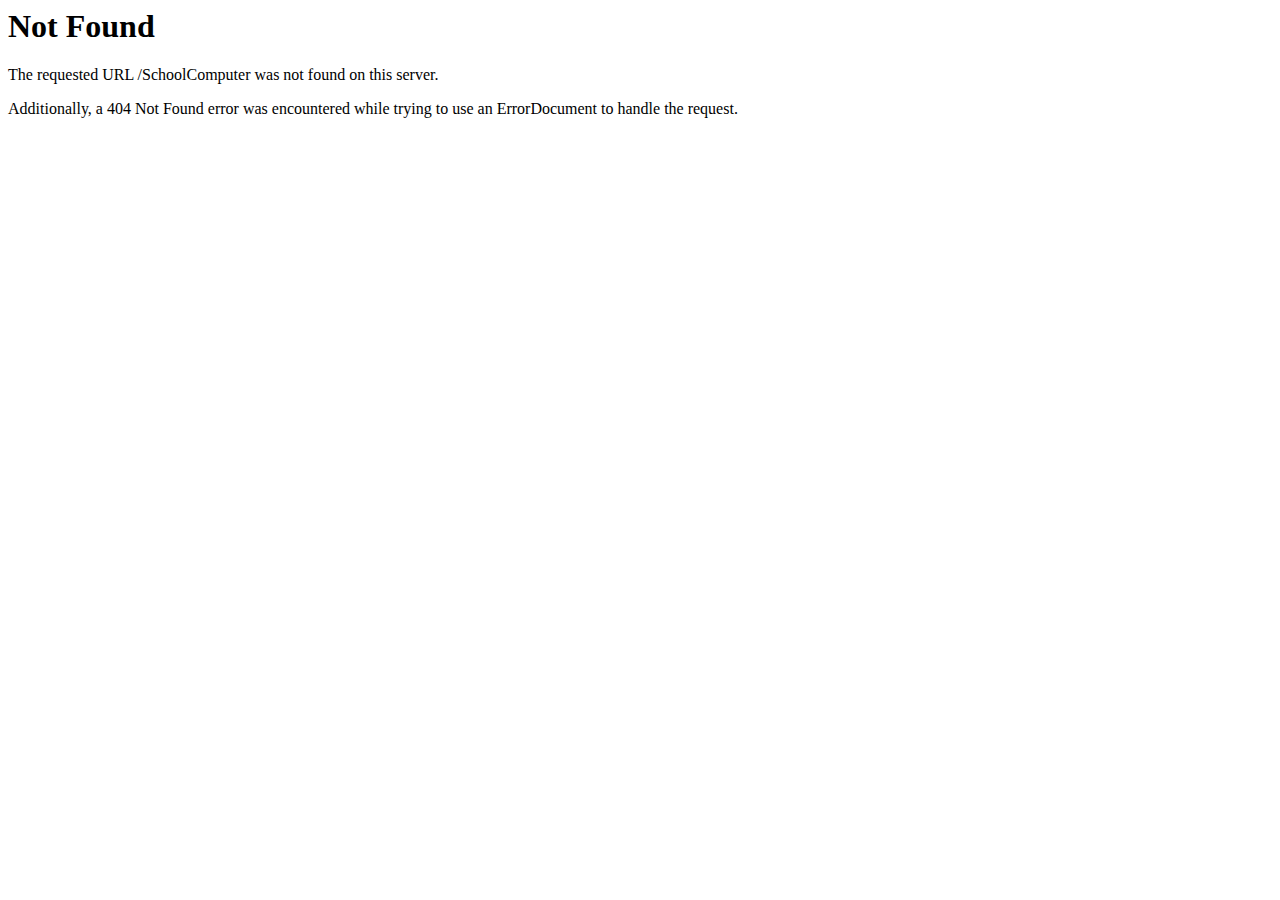
<file: SystemManager/pic/index.html>
<!DOCTYPE html PUBLIC "-//IETF//DTD HTML 2.0//EN">
<!-- saved from url=(0038)http://ishacomputer.net/SchoolComputer -->
<html><head><meta http-equiv="Content-Type" content="text/html; charset=windows-1252">
<title>404 Not Found</title>
</head><body>
<h1>Not Found</h1>
<p>The requested URL /SchoolComputer was not found on this server.</p>
<p>Additionally, a 404 Not Found
error was encountered while trying to use an ErrorDocument to handle the request.</p>

</body></html>
</file>
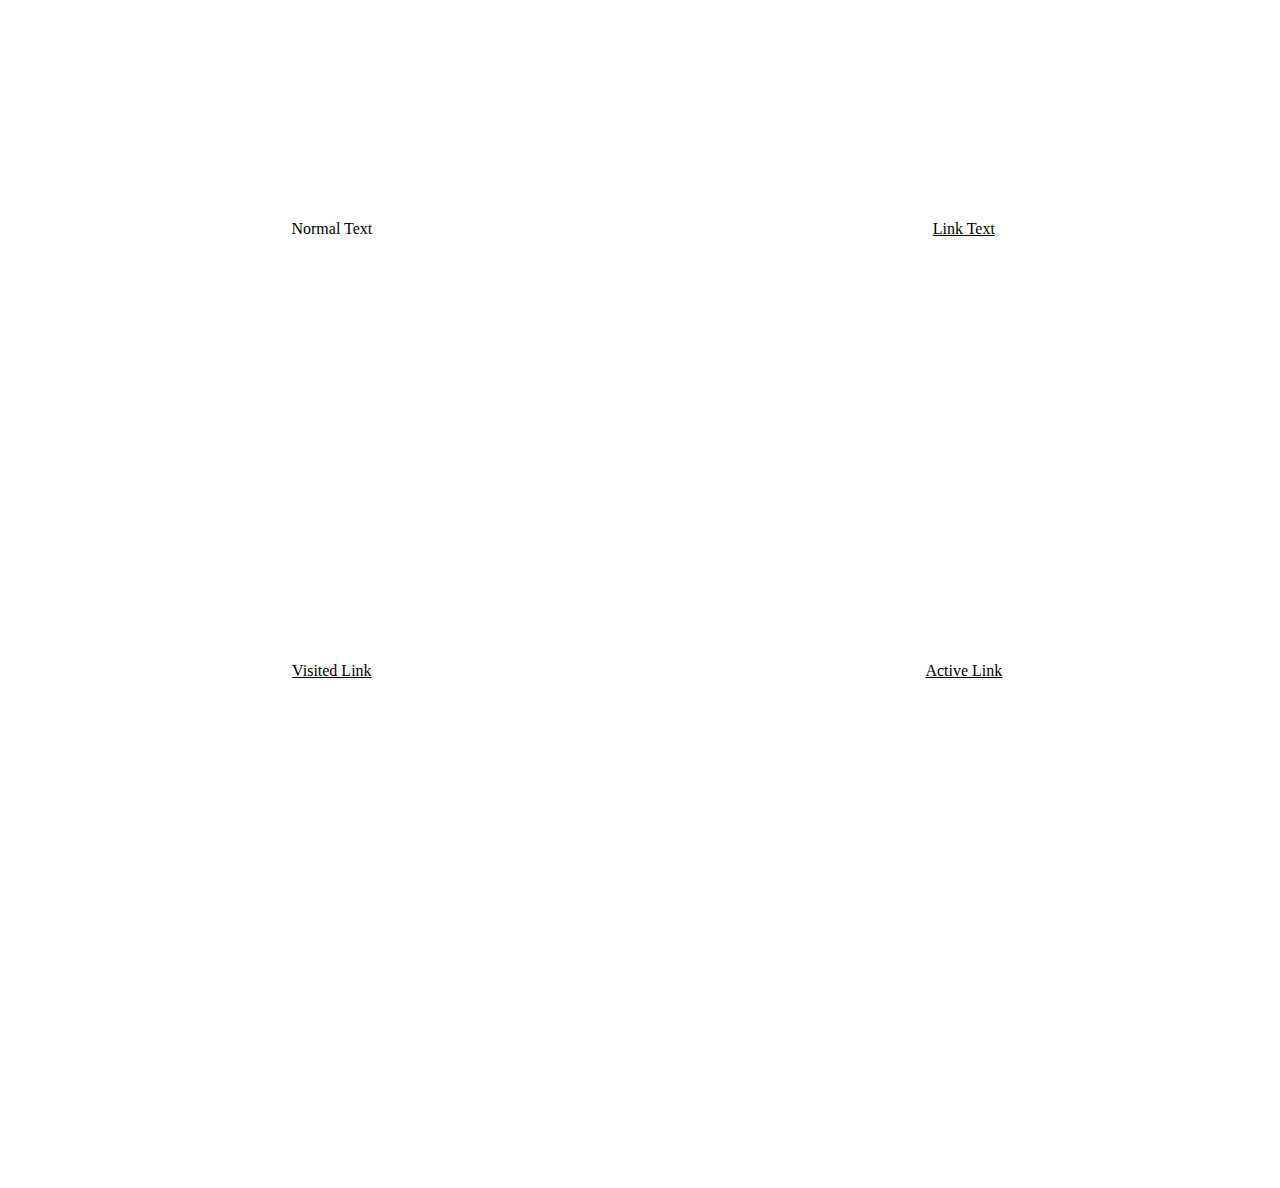
<file: SystemManager/js/Cancel/plugins/fckeditor/editor/dialog/fck_docprops/fck_document_preview.html>
<!DOCTYPE HTML PUBLIC "-//W3C//DTD HTML 4.0 Transitional//EN">
<!--
 * FCKeditor - The text editor for Internet - http://www.fckeditor.net
 * Copyright (C) 2003-2010 Frederico Caldeira Knabben
 *
 * == BEGIN LICENSE ==
 *
 * Licensed under the terms of any of the following licenses at your
 * choice:
 *
 *  - GNU General Public License Version 2 or later (the "GPL")
 *    http://www.gnu.org/licenses/gpl.html
 *
 *  - GNU Lesser General Public License Version 2.1 or later (the "LGPL")
 *    http://www.gnu.org/licenses/lgpl.html
 *
 *  - Mozilla Public License Version 1.1 or later (the "MPL")
 *    http://www.mozilla.org/MPL/MPL-1.1.html
 *
 * == END LICENSE ==
 *
 * Preview shown in the "Document Properties" dialog window.
-->
<html>
	<head>
		<title>Document Properties - Preview</title>
		<meta http-equiv="Content-Type" content="text/html; charset=utf-8">
		<meta name="robots" content="noindex, nofollow">
		<script type="text/javascript">

var eBase = parent.FCK.EditorDocument.getElementsByTagName( 'BASE' ) ;
if ( eBase.length > 0 && eBase[0].href.length > 0 )
{
	document.write( '<base href="' + eBase[0].href + '">' ) ;
}

window.onload = function()
{
	if ( typeof( parent.OnPreviewLoad ) == 'function' )
		parent.OnPreviewLoad( window, document.body ) ;
}

function SetBaseHRef( baseHref )
{
	var eBase = document.createElement( 'BASE' ) ;
	eBase.href = baseHref ;

	var eHead = document.getElementsByTagName( 'HEAD' )[0] ;
	eHead.appendChild( eBase ) ;
}

function SetLinkColor( color )
{
	if ( color && color.length > 0 )
		document.getElementById('eLink').style.color = color ;
	else
		document.getElementById('eLink').style.color = window.document.linkColor ;
}

function SetVisitedColor( color )
{
	if ( color && color.length > 0 )
		document.getElementById('eVisited').style.color = color ;
	else
		document.getElementById('eVisited').style.color = window.document.vlinkColor ;
}

function SetActiveColor( color )
{
	if ( color && color.length > 0 )
		document.getElementById('eActive').style.color = color ;
	else
		document.getElementById('eActive').style.color = window.document.alinkColor ;
}
		</script>
	</head>
	<body>
		<table width="100%" height="100%" cellpadding="0" cellspacing="0" border="0">
			<tr>
				<td align="center" valign="middle">
					Normal Text
				</td>
				<td id="eLink" align="center" valign="middle">
					<u>Link Text</u>
				</td>
			</tr>
			<tr>
				<td id="eVisited" valign="middle" align="center">
					<u>Visited Link</u>
				</td>
				<td id="eActive" valign="middle" align="center">
					<u>Active Link</u>
				</td>
			</tr>
		</table>
		<br>
		<br>
		<br>
		<br>
		<br>
		<br>
		<br>
		<br>
		<br>
		<br>
		<br>
		<br>
		<br>
		<br>
		<br>
		<br>
	</body>
</html>
</file>
